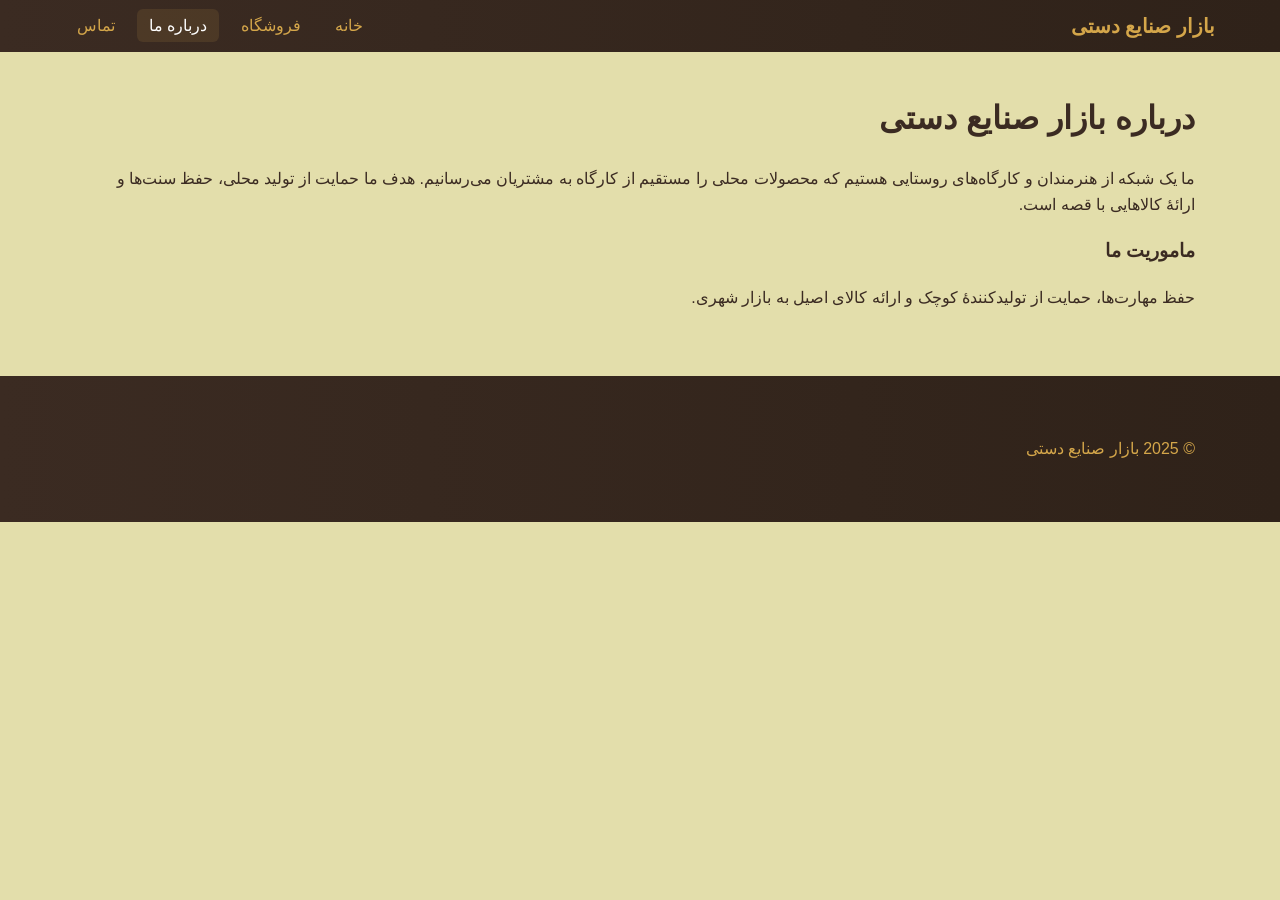
<file: about.html>
<!DOCTYPE html>
<html lang="fa" dir="rtl">
<head>
  <meta charset="utf-8">
  <meta name="viewport" content="width=device-width,initial-scale=1">
  <title>درباره ما — بازار صنایع دستی</title>
  <link rel="stylesheet" href="style.css">
  <script src="3d-loader.js" defer></script>
  <script src="script.js" defer></script>
</head>
<body>
  <div id="loading-root"></div>

  <header class="site-header">
    <div class="container header-inner">
      <a class="brand" href="index.html">بازار صنایع دستی</a>
      <button id="mobile-toggle">☰</button>
      <nav id="main-nav">
        <ul>
          <li><a href="index.html">خانه</a></li>
          <li><a href="shop.html">فروشگاه</a></li>
          <li><a class="active" href="about.html">درباره ما</a></li>
          <li><a href="contact.html">تماس</a></li>
        </ul>
      </nav>
    </div>
  </header>

  <main class="container page-box">
    <h1>درباره بازار صنایع دستی</h1>
    <p>ما یک شبکه از هنرمندان و کارگاه‌های روستایی هستیم که محصولات محلی را مستقیم از کارگاه به مشتریان می‌رسانیم. هدف ما حمایت از تولید محلی، حفظ سنت‌ها و ارائهٔ کالاهایی با قصه است.</p>

    <h3>ماموریت ما</h3>
    <p>حفظ مهارت‌ها، حمایت از تولیدکنندهٔ کوچک و ارائه کالای اصیل به بازار شهری.</p>
  </main>

  <footer class="site-footer">
    <div class="container">
      <p>© 2025 بازار صنایع دستی</p>
    </div>
  </footer>
</body>
</html>
</file>
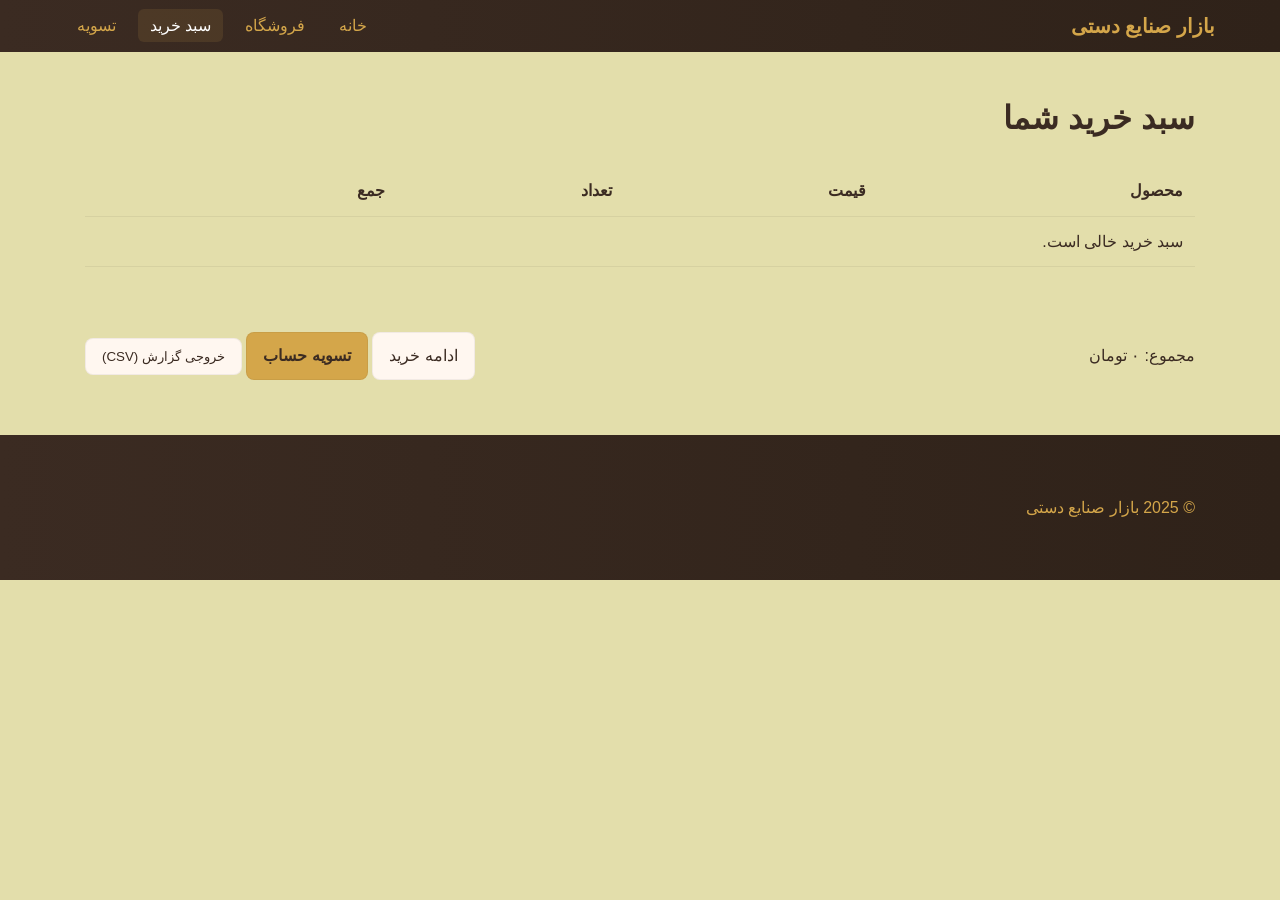
<file: cart.html>
<!DOCTYPE html>
<html lang="fa" dir="rtl">
<head>
  <meta charset="utf-8">
  <meta name="viewport" content="width=device-width,initial-scale=1">
  <title>سبد خرید — بازار صنایع دستی</title>
  <link rel="stylesheet" href="style.css">
  <script src="3d-loader.js" defer></script>
  <script src="script.js" defer></script>
</head>
<body>
  <div id="loading-root"></div>

  <header class="site-header">
    <div class="container header-inner">
      <a class="brand" href="index.html">بازار صنایع دستی</a>
      <button id="mobile-toggle">☰</button>
      <nav id="main-nav">
        <ul>
          <li><a href="index.html">خانه</a></li>
          <li><a href="shop.html">فروشگاه</a></li>
          <li><a href="cart.html" class="active">سبد خرید</a></li>
          <li><a href="checkout.html">تسویه</a></li>
        </ul>
      </nav>
    </div>
  </header>

  <main class="container">
    <h1>سبد خرید شما</h1>
    <section id="cart-section" class="cart-section">
      <table class="cart-table">
        <thead>
          <tr><th>محصول</th><th>قیمت</th><th>تعداد</th><th>جمع</th><th></th></tr>
        </thead>
        <tbody id="cart-body">

        </tbody>
      </table>

      <div class="cart-summary">
        <p>مجموع: <span id="cart-total">۰ تومان</span></p>
        <div class="cart-actions">
          <a href="shop.html" class="btn">ادامه خرید</a>
          <a href="checkout.html" class="btn primary">تسویه حساب</a>
          <button id="export-sales" class="btn">خروجی گزارش (CSV)</button>
        </div>
      </div>
    </section>
  </main>

  <footer class="site-footer">
    <div class="container">
      <p>© 2025 بازار صنایع دستی</p>
    </div>
  </footer>
</body>
</html>
</file>
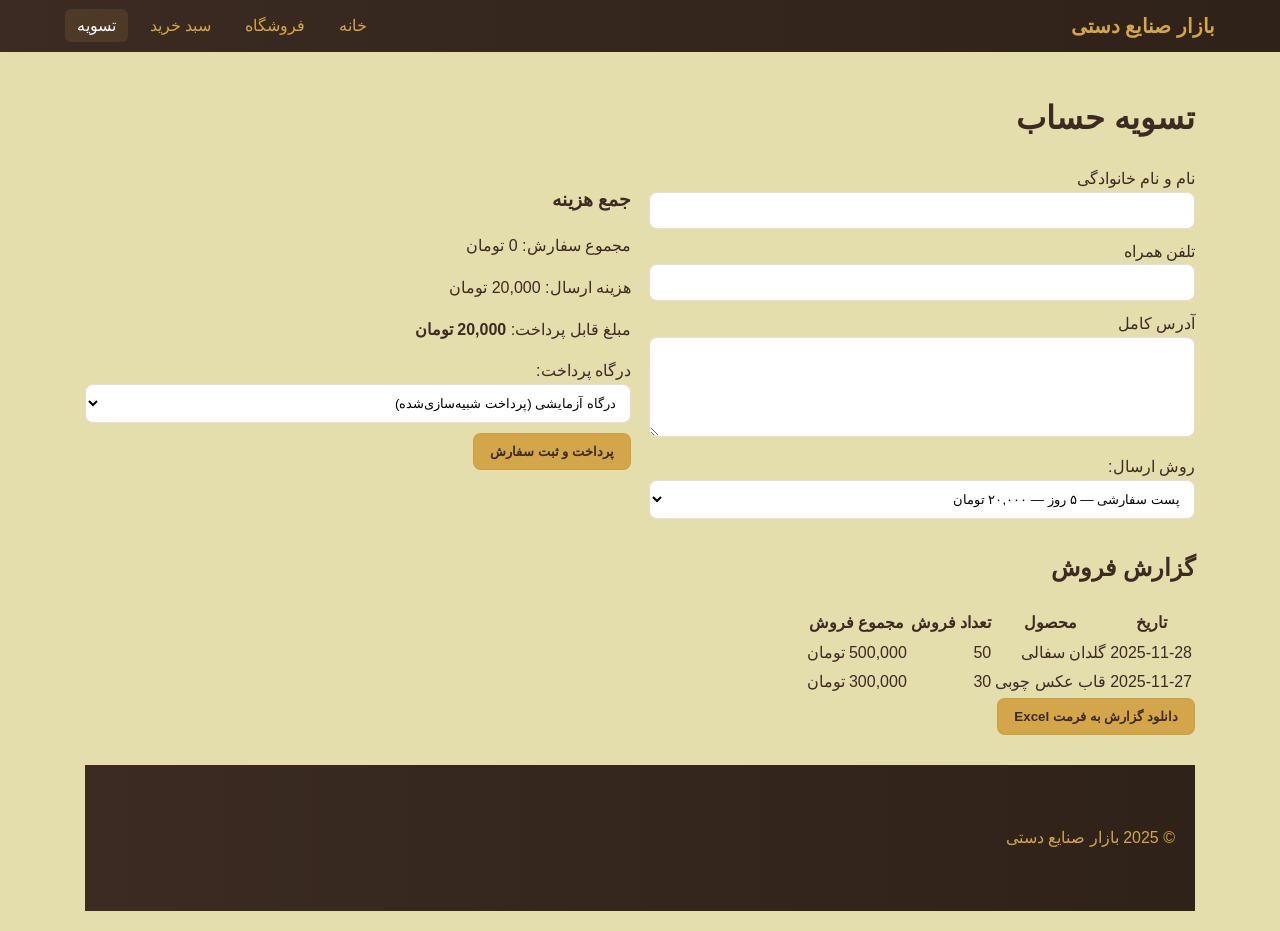
<file: checkout.html>
<!DOCTYPE html>
<html lang="fa" dir="rtl">
<head>
  <meta charset="utf-8">
  <meta name="viewport" content="width=device-width,initial-scale=1">
  <title>تسویه حساب — بازار صنایع دستی</title>
  <link rel="stylesheet" href="style.css">
  <script src="3d-loader.js" defer></script>
  <script src="script.js" defer></script>
</head>
<body>
  <div id="loading-root"></div>

  <header class="site-header">
    <div class="container header-inner">
      <a class="brand" href="index.html">بازار صنایع دستی</a>
      <button id="mobile-toggle">☰</button>
      <nav id="main-nav">
        <ul>
          <li><a href="index.html">خانه</a></li>
          <li><a href="shop.html">فروشگاه</a></li>
          <li><a href="cart.html">سبد خرید</a></li>
          <li><a href="checkout.html" class="active">تسویه</a></li>
        </ul>
      </nav>
    </div>
  </header>

  <main class="container">
    <h1>تسویه حساب</h1>
    <form id="checkout-form" class="checkout-form">
      <div class="two-col">
        <div>
          <label>نام و نام خانوادگی<input type="text" id="cust-name" required></label>
          <label>تلفن همراه<input type="tel" id="cust-phone" required></label>
          <label>آدرس کامل<textarea id="cust-address" required></textarea></label>
          <label>روش ارسال:
            <select id="shipping-method">
              <option value="standard" data-days="5" data-cost="20000">پست سفارشی — ۵ روز — ۲۰,۰۰۰ تومان</option>
              <option value="express" data-days="2" data-cost="40000">ارسال سریع — ۲ روز — ۴۰,۰۰۰ تومان</option>
            </select>
          </label>
        </div>
        <div>
          <h3>جمع هزینه</h3>
          <p>مجموع سفارش: <span id="checkout-subtotal">۰ تومان</span></p>
          <p>هزینه ارسال: <span id="checkout-shipping">۰ تومان</span></p>
          <p>مبلغ قابل پرداخت: <strong id="checkout-total">۰ تومان</strong></p>

          <label>درگاه پرداخت:
            <select id="payment-gateway">
              <option value="mock">درگاه آزمایشی (پرداخت شبیه‌سازی‌شده)</option>
            </select>
          </label>

          <button type="submit" class="btn primary">پرداخت و ثبت سفارش</button>
        </div>
      </div>
    </form>


    <section id="sales-report">
      <h2>گزارش فروش</h2>
      <table id="sales-table">
        <thead>
          <tr>
            <th>تاریخ</th>
            <th>محصول</th>
            <th>تعداد فروش</th>
            <th>مجموع فروش</th>
          </tr>
        </thead>
        <tbody>
          <tr>
            <td>2025-11-28</td>
            <td>گلدان سفالی</td>
            <td>50</td>
            <td>500,000 تومان</td>
          </tr>
          <tr>
            <td>2025-11-27</td>
            <td>قاب عکس چوبی</td>
            <td>30</td>
            <td>300,000 تومان</td>
          </tr>
        </tbody>
      </table>
      <button id="download-report" class="btn primary">دانلود گزارش به فرمت Excel</button>
    </section>


  <footer class="site-footer">
    <div class="container">
      <p>© 2025 بازار صنایع دستی</p>
    </div>
  </footer>
</body>
</html>
</file>
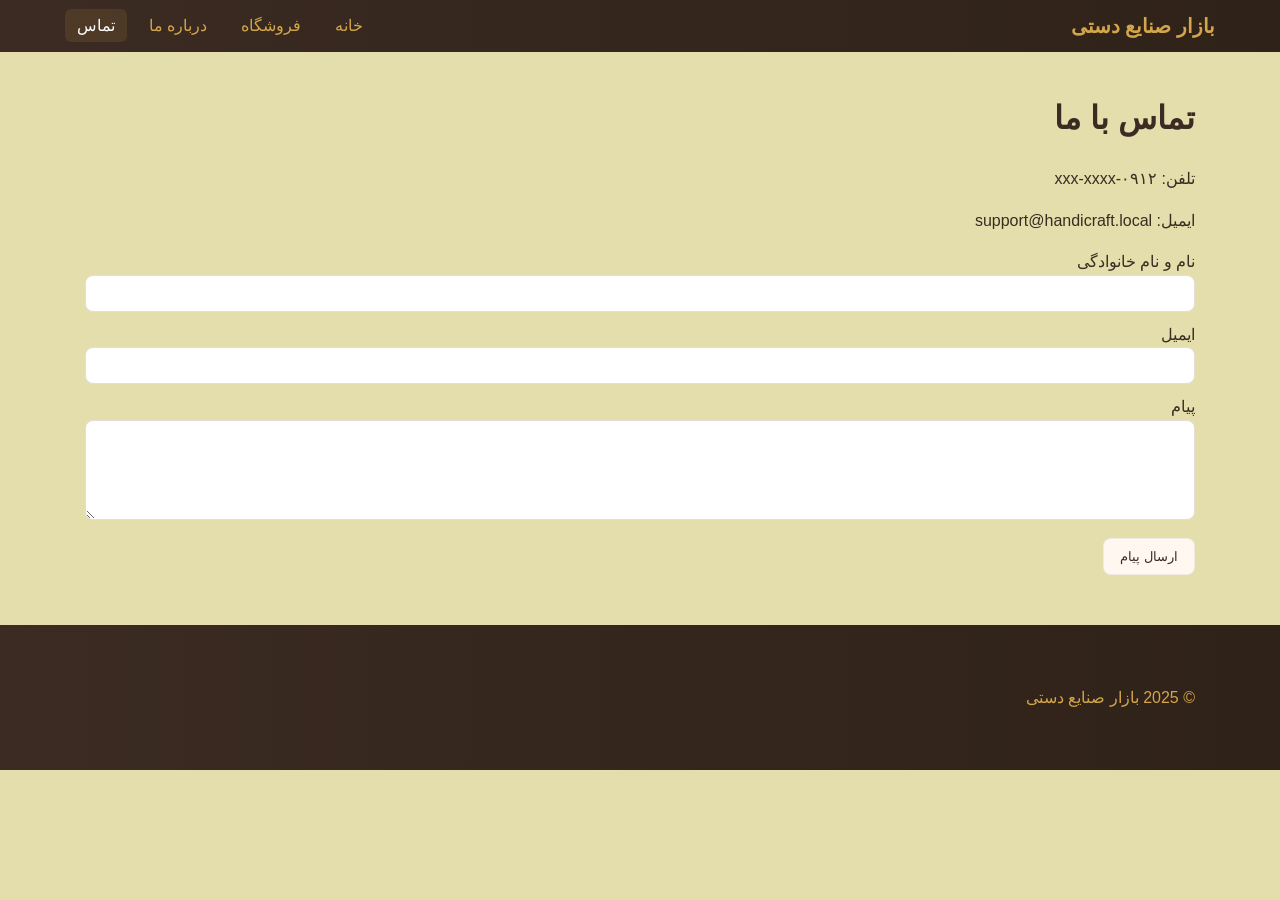
<file: contact.html>
<!DOCTYPE html>
<html lang="fa" dir="rtl">
<head>
  <meta charset="utf-8">
  <meta name="viewport" content="width=device-width,initial-scale=1">
  <title>تماس با ما — بازار صنایع دستی</title>
  <link rel="stylesheet" href="style.css">
  <script src="3d-loader.js" defer></script>
  <script src="script.js" defer></script>
</head>
<body>
  <div id="loading-root"></div>

  <header class="site-header">
    <div class="container header-inner">
      <a class="brand" href="index.html">بازار صنایع دستی</a>
      <button id="mobile-toggle">☰</button>
      <nav id="main-nav">
        <ul>
          <li><a href="index.html">خانه</a></li>
          <li><a href="shop.html">فروشگاه</a></li>
          <li><a href="about.html">درباره ما</a></li>
          <li><a href="contact.html" class="active">تماس</a></li>
        </ul>
      </nav>
    </div>
  </header>

  <main class="container page-box">
    <h1>تماس با ما</h1>
    <p>تلفن: ۰۹۱۲-xxx-xxxx</p>
    <p>ایمیل: support@handicraft.local</p>
    <form id="contact-form">
      <label>نام و نام خانوادگی<input type="text" id="contact-name" required></label>
      <label>ایمیل<input type="email" id="contact-email" required></label>
      <label>پیام<textarea id="contact-msg" required></textarea></label>
      <button class="btn">ارسال پیام</button>
    </form>
  </main>

  <footer class="site-footer">
    <div class="container">
      <p>© 2025 بازار صنایع دستی</p>
    </div>
  </footer>
</body>
</html>
</file>
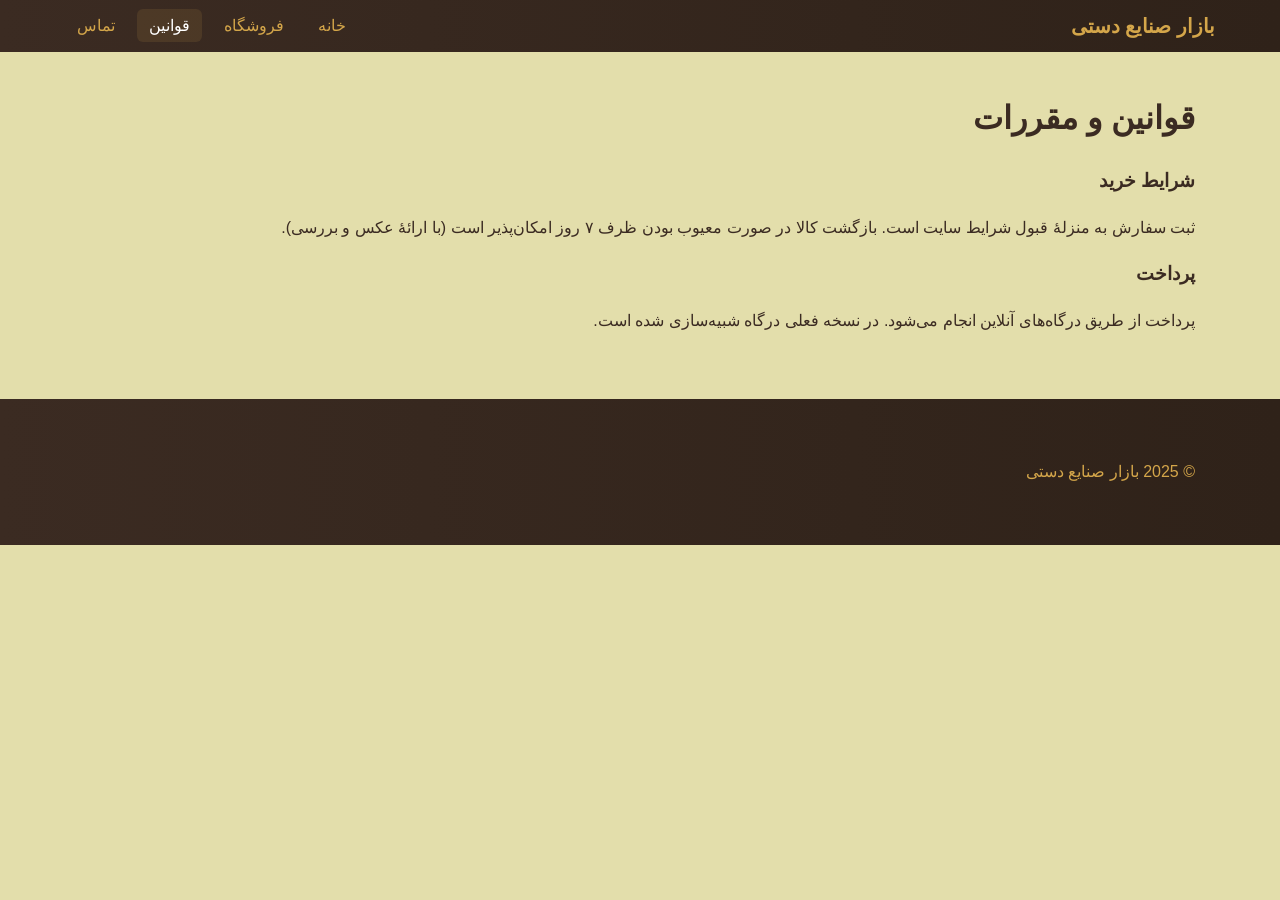
<file: rules.html>
<!DOCTYPE html>
<html lang="fa" dir="rtl">
<head>
  <meta charset="utf-8">
  <meta name="viewport" content="width=device-width,initial-scale=1">
  <title>قوانین و مقررات — بازار صنایع دستی</title>
  <link rel="stylesheet" href="style.css">
  <script src="3d-loader.js" defer></script>
  <script src="script.js" defer></script>
</head>
<body>
  <div id="loading-root"></div>

  <header class="site-header">
    <div class="container header-inner">
      <a class="brand" href="index.html">بازار صنایع دستی</a>
      <button id="mobile-toggle">☰</button>
      <nav id="main-nav">
        <ul>
          <li><a href="index.html">خانه</a></li>
          <li><a href="shop.html">فروشگاه</a></li>
          <li><a href="rules.html" class="active">قوانین</a></li>
          <li><a href="contact.html">تماس</a></li>
        </ul>
      </nav>
    </div>
  </header>

  <main class="container page-box">
    <h1>قوانین و مقررات</h1>
    <h3>شرایط خرید</h3>
    <p>ثبت سفارش به منزلهٔ قبول شرایط سایت است. بازگشت کالا در صورت معیوب بودن ظرف ۷ روز امکان‌پذیر است (با ارائهٔ عکس و بررسی).</p>
    <h3>پرداخت</h3>
    <p>پرداخت از طریق درگاه‌های آنلاین انجام می‌شود. در نسخه فعلی درگاه شبیه‌سازی شده است.</p>
  </main>

  <footer class="site-footer">
    <div class="container">
      <p>© 2025 بازار صنایع دستی</p>
    </div>
  </footer>
</body>
</html>
</file>
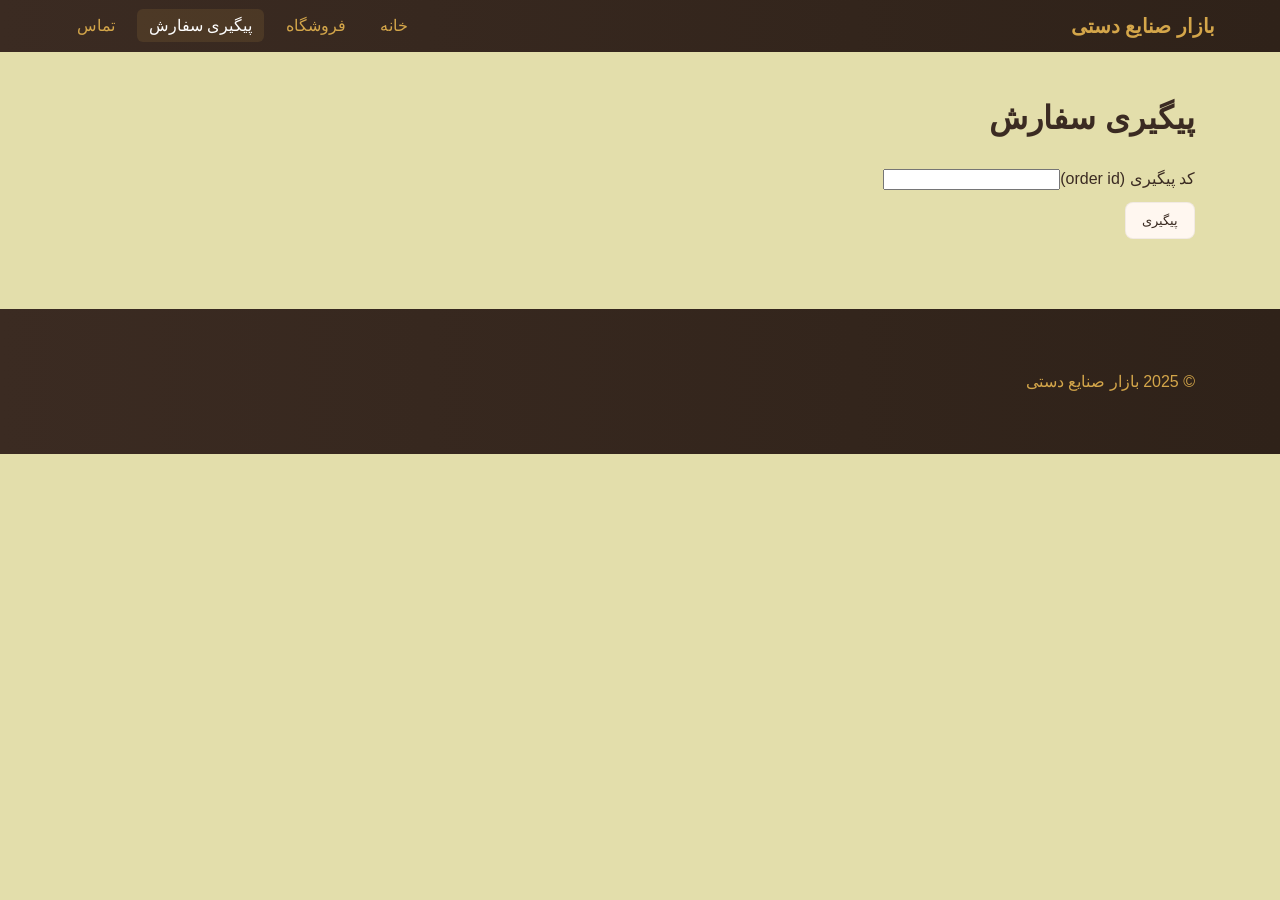
<file: tracking.html>
<!DOCTYPE html>
<html lang="fa" dir="rtl">
<head>
  <meta charset="utf-8">
  <meta name="viewport" content="width=device-width,initial-scale=1">
  <title>پیگیری سفارش — بازار صنایع دستی</title>
  <link rel="stylesheet" href="style.css">
  <script src="3d-loader.js" defer></script>
  <script src="script.js" defer></script>
</head>
<body>
  <div id="loading-root"></div>

  <header class="site-header">
    <div class="container header-inner">
      <a class="brand" href="index.html">بازار صنایع دستی</a>
      <button id="mobile-toggle">☰</button>
      <nav id="main-nav">
        <ul>
          <li><a href="index.html">خانه</a></li>
          <li><a href="shop.html">فروشگاه</a></li>
          <li><a href="tracking.html" class="active">پیگیری سفارش</a></li>
          <li><a href="contact.html">تماس</a></li>
        </ul>
      </nav>
    </div>
  </header>

  <main class="container page-box">
    <h1>پیگیری سفارش</h1>
    <form id="track-form">
      <label>کد پیگیری (order id)<input id="track-id" required></label>
      <button class="btn">پیگیری</button>
    </form>

    <div id="track-result" style="margin-top:20px;"></div>
  </main>

  <footer class="site-footer">
    <div class="container">
      <p>© 2025 بازار صنایع دستی</p>
    </div>
  </footer>
</body>
</html>
</file>
<file: style.css>
/* ---------- VARIABLE COLORS ---------- */
:root{
  --brown-dark:#3b2b22;
  --brown-medium:#7a553f;
  --gold:#d4a64a;
  --cream:#e3deab;
  --accent:#a67c3b;
  --muted:#7b6a62;
  --card:#fff7f0;
  --shadow: rgba(0,0,0,0.12);
}

/* ---------- BASE ---------- */
*{box-sizing:border-box}
html,body{height:100%}
body{
  margin:0;
  font-family: "Vazirmatn", "Yekan", Tahoma, Arial, sans-serif;
  background:var(--cream);
  color:var(--brown-dark);
  line-height:1.6;
  -webkit-font-smoothing:antialiased;
  -moz-osx-font-smoothing:grayscale;
}

/* ---------- CONTAINER ---------- */
.container{max-width:1150px;margin:0 auto;padding:20px}

/* ---------- LOADING ROOT ---------- */
#loading-root{position:fixed;inset:0;background:rgba(12,8,6,0.85);z-index:99999;display:flex;align-items:center;justify-content:center}
/* 3D wooden cube loader */
.loader-cube{
  width:90px;height:90px;position:relative;transform-style:preserve-3d;animation:rotateCube 2.4s infinite linear;
}
/* Faces */
.loader-cube .face{
  position:absolute;width:90px;height:90px;background:linear-gradient(180deg,var(--brown-medium),var(--brown-dark));
  border:4px solid var(--gold);box-shadow:0 6px 18px var(--shadow);
  display:flex;align-items:center;justify-content:center;color:var(--gold);font-weight:bold;font-size:14px;
}
.loader-cube .f1{transform:translateZ(45px)}
.loader-cube .f2{transform:rotateY(90deg) translateZ(45px)}
.loader-cube .f3{transform:rotateY(180deg) translateZ(45px)}
.loader-cube .f4{transform:rotateY(-90deg) translateZ(45px)}
.loader-cube .f5{transform:rotateX(90deg) translateZ(45px)}
.loader-cube .f6{transform:rotateX(-90deg) translateZ(45px)}
@keyframes rotateCube{0%{transform:rotateX(10deg) rotateY(0)}50%{transform:rotateX(370deg) rotateY(180deg)}100%{transform:rotateX(10deg) rotateY(360deg)}}

/* hide when loaded */
body.loaded #loading-root{opacity:0;visibility:hidden;transition:opacity .5s,visibility .5s}

/* ---------- HEADER ---------- */
.site-header{background:linear-gradient(90deg,var(--brown-dark),#2f2219);color:var(--gold);position:sticky;top:0;z-index:50}
.header-inner{display:flex;align-items:center;justify-content:space-between;padding:10px 0}
.brand{font-weight:700;color:var(--gold);text-decoration:none;font-size:20px}
#main-nav ul{list-style:none;display:flex;gap:10px;align-items:center;margin:0}
#main-nav a{color:var(--gold);text-decoration:none;padding:8px 12px;border-radius:6px}
#main-nav a.active, #main-nav a:hover{background:rgba(212,166,74,0.12);color:#ffffff}
#mobile-toggle{display:none;background:transparent;border:none;color:var(--gold);font-size:22px}

/* ---------- HERO ---------- */
.rustic-hero{background-image:url('images/hero-wood.jpg');background-size:cover;background-position:center;padding:90px 20px;color:var(--cream);text-align:center}
.hero-inner h1{font-size:36px;margin-bottom:8px;text-shadow:0 3px 12px rgba(0,0,0,0.4)}
.hero-inner p{opacity:.95;margin-bottom:18px}
.btn{display:inline-block;padding:10px 16px;border-radius:8px;text-decoration:none;color:var(--brown-dark);background:var(--card);border:1px solid rgba(0,0,0,0.05)}
.btn.primary{background:var(--gold);color:var(--brown-dark);font-weight:700}
.btn.ghost{background:transparent;color:var(--cream);border:1px solid rgba(255,255,255,0.15)}
.btn.sm{padding:6px 10px;font-size:13px}
.btn.outline{background:transparent;border:1px solid var(--gold);color:var(--gold)}

/* ---------- FEATURES ---------- */
.features{display:flex;gap:20px;justify-content:space-between;margin:30px 0}
.features article{background:linear-gradient(180deg,var(--card),#fff);padding:18px;border-radius:10px;flex:1;box-shadow:0 6px 18px var(--shadow)}

/* ---------- PRODUCTS GRID ---------- */
.products-grid{display:grid;grid-template-columns:repeat(auto-fit,minmax(240px,1fr));gap:22px}
.product-card{background:var(--card);border-radius:10px;overflow:hidden;box-shadow:0 6px 18px var(--shadow);display:flex;flex-direction:column}
.product-card .thumb{height:200px;overflow:hidden}
.product-card img{width:100%;height:100%;object-fit:cover;display:block}
.product-card h4{padding:12px 16px;margin:0;font-size:18px}
.product-card .price{padding:0 16px;color:var(--accent);font-weight:700}
.card-actions{margin-top:auto;padding:12px 16px;display:flex;gap:8px}

/* ---------- PRODUCT PAGE ---------- */
.product-page{display:flex;gap:30px;padding:40px 0;align-items:flex-start}
.product-gallery{flex:1}
.product-gallery .main-img{background:var(--card);border-radius:10px;padding:10px;box-shadow:0 6px 18px var(--shadow)}
.product-gallery img{width:100%;height:420px;object-fit:cover;border-radius:6px}
.thumbs{display:flex;gap:8px;margin-top:10px}
.thumbs img{width:70px;height:70px;object-fit:cover;border-radius:6px;cursor:pointer;border:3px solid transparent}
.thumbs img.active{border-color:var(--gold)}
.product-info{flex:1.1;background:var(--card);padding:20px;border-radius:10px;box-shadow:0 6px 18px var(--shadow)}
.product-info h1{margin-top:0}
.meta .price{font-size:22px;color:var(--accent);font-weight:800}

/* variants & specs */
.variants{display:flex;gap:12px;margin-top:12px}
.specs{width:100%;border-collapse:collapse;margin-top:14px}
.specs td{padding:8px;border-bottom:1px solid rgba(0,0,0,0.06)}

/* reviews */
.rating-box{margin-top:16px}
#reviews-list{margin-top:10px;border-top:1px dashed rgba(0,0,0,0.06);padding-top:10px}

/* ---------- CART ---------- */
.cart-section{display:flex;gap:40px;flex-direction:column}
.cart-table{width:100%;border-collapse:collapse}
.cart-table th,.cart-table td{padding:12px;border-bottom:1px solid rgba(0,0,0,0.06);text-align:right}
.cart-summary{margin-top:20px;display:flex;justify-content:space-between;align-items:center}

/* ---------- FORMS ---------- */
label{display:block;margin-bottom:10px}
input[type="text"],input[type="email"],input[type="tel"],textarea,select{
  width:100%;padding:10px;border-radius:8px;border:1px solid #e6ded6;background:#fff;
}
textarea{min-height:100px;resize:vertical}

/* ---------- FOOTER ---------- */
.site-footer{background:linear-gradient(90deg,var(--brown-dark),#2f2219);color:var(--gold);padding:24px 0;margin-top:30px}
.footer-grid{display:grid;grid-template-columns:1fr 1fr 1fr;gap:20px}

/* ---------- RESPONSIVE ---------- */
@media(max-width:900px){
  .product-page{flex-direction:column}
  #mobile-toggle{display:block}
  #main-nav{position:absolute;top:64px;left:0;right:0;background:var(--brown-dark);display:none}
  #main-nav.open{display:block}
  .header-inner{gap:8px}
  .features{flex-direction:column}
  .footer-grid{grid-template-columns:1fr}
}

/* small tweaks */
.small-muted{color:var(--muted);font-size:14px}
.two-col{display:grid;grid-template-columns:1fr 1fr;gap:18px}
@media(max-width:900px){.two-col{grid-template-columns:1fr}}
</file>
